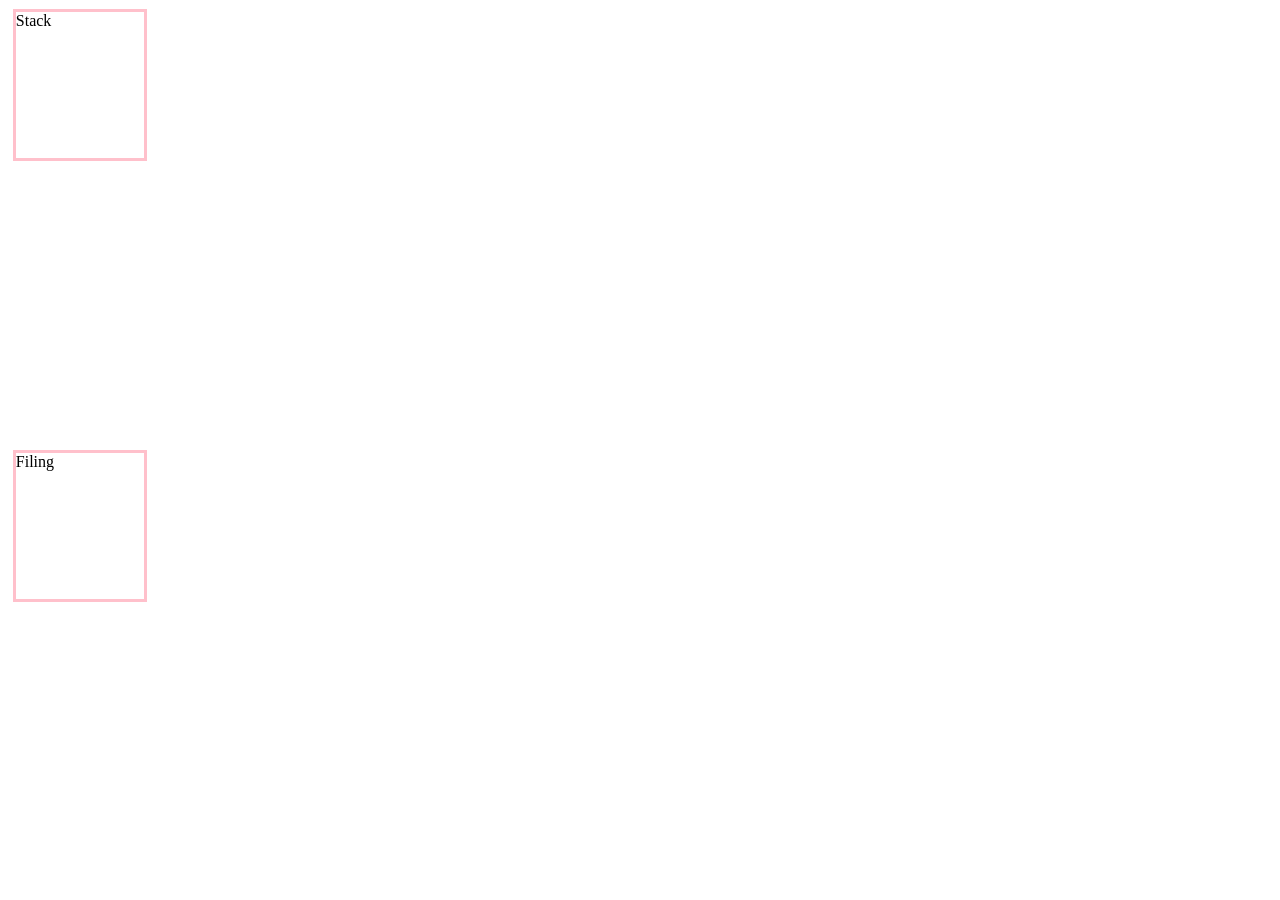
<file: Aufgaben/Aufgabe2/index.html>
<!DOCTYPE html>
<html lang="de">

<head>

    <meta charset="UTF-8">
    <title>Aufgabe2</title>


</head>

<body>
    <!--
Aufgabe: Aufgabe Nummer2
Name: Mirko Stoll
Matrikel: 259696
Datum: 24.03.2019
Hiermit versichere ich, dass ich diesen Code selbst geschrieben habe. Er wurde nicht kopiert und auch nicht diktiert. 
*/-->


    <header>
        <link rel="stylesheet" type="text/css" href="style.css" />
        <script src="js/main.js"></script>
    </header>


    <div id="stack">Stack</div>

    <div id="filing">Filing</div>


</body>

</html>
</file>
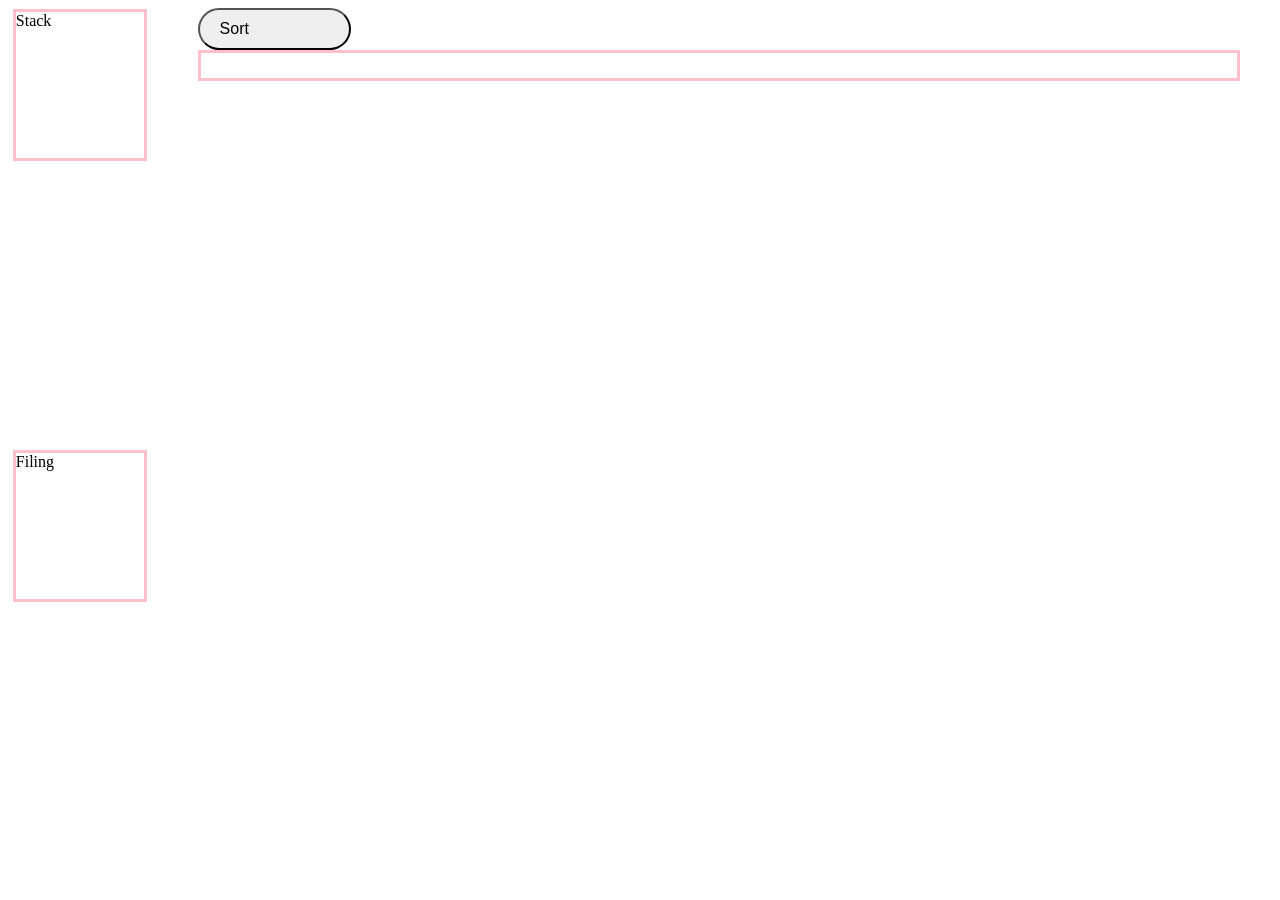
<file: Aufgaben/Aufgabe3/index.html>
<!DOCTYPE html>
<html lang="de">

<head>

    <meta charset="UTF-8">
    <title>Aufgabe3</title>


</head>

<body>
    <!--
Aufgabe: Aufgabe Nummer3
Name: Mirko Stoll
Matrikel: 259696
Datum: 11.04.2019
Hiermit versichere ich, dass ich diesen Code selbst geschrieben habe. Er wurde nicht kopiert und auch nicht diktiert. 
*/-->

 
    <header>
        
        <script src="js/main.js"></script>
        <link rel="stylesheet" type="text/css" href="style.css" />
    </header>


    <div id="stack">Stack</div>

    <div id="filing">Filing</div>

    <div id="handcards"></div>


</body>

</html>
</file>
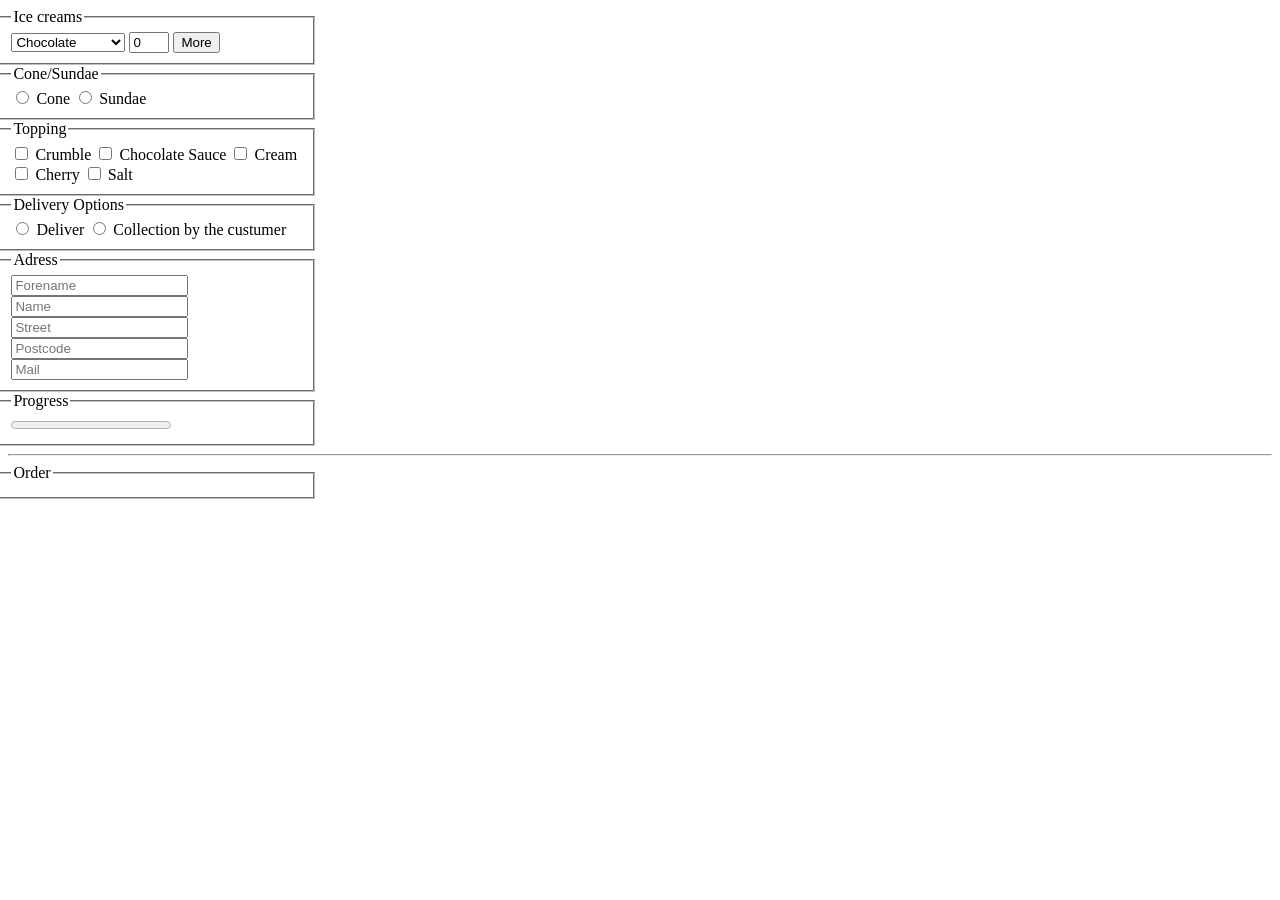
<file: Aufgaben/Aufgabe4/index.html>
<!DOCTYPE html>
<html lang="de">

<head>

    <meta charset="UTF-8">
    <title>Aufgabe4</title>


</head>

<body>
    <!--
Aufgabe: Aufgabe Nummer4
Name: Mirko Stoll
Matrikel: 259696
Datum: 18.04.2019
Hiermit versichere ich, dass ich diesen Code selbst geschrieben habe. Er wurde nicht kopiert und auch nicht diktiert. 
*/-->
    <header>

        <script src="js/main.js"></script>
        <link rel="stylesheet" type="text/css" href="style.css" />
    </header>
    <!--Eisformular-fieldset-->


        <!--Eis-fieldset-->
        <fieldset id="Ice creams">
            <legend>Ice creams</legend>

            <!--Eissorten-dropdown-->
            <select name="Ice creams" id="iceCreams">
                <optgroup label="Classic">
                    <option value="Chocolate">Chocolate</option>
                    <option value="Strawberry">Strawberry</option>
                    <option value="Vanilla">Vanilla</option>
                    <option value="Stracciatella">Stracciatella</option>
                </optgroup>
                <optgroup label="Fancy">
                    <option value="bounty">Bounty</option>
                    <option value="snickers">Snickers</option>
                    <option value="kinderriegel">Kinderriegel</option>
                    <option value="gummybear">Gummy bear</option>
                </optgroup>
                <optgroup label="Fruity">
                    <option value="apple">Apple</option>
                    <option value="orange">Orange</option>
                    <option value="bananna">Bananna</option>
                    <option value="citrus">Citrus</option>
                </optgroup>
            </select>

            <!--Stepper-->
            <input type="number" id="scoop" min="0" max="5" value="0" />

            <!--Weitere Eissorten -->
            <button id="more">More</button>

        </fieldset>

        <!--Waffel-fieldset-->
        <fieldset id="cone/sundae">
            <legend>Cone/Sundae</legend>
            <input type="radio" name="cone/sundae" value="cone" id="cone" />
            <label for="cone">Cone</label>
            <input type="radio" name="cone/sundae" value="sundae" id="sundae" />
            <label for="sundae">Sundae</label>
        </fieldset>

        <!--Topping-fieldset-->
        <fieldset id="topping">
            <legend>Topping</legend>
            <input type="checkbox" name="Crumble" value="crumble" id="crumble" />
            <label for="crumble">Crumble</label>
            <input type="checkbox" name="Chocolate Sauce" value="chocolate sauce" id="chocolate sauce" />
            <label for="chocolate sauce">Chocolate Sauce</label>
            <input type="checkbox" name="Cream" value="cream" id="cream" />
            <label for="cream">Cream</label>
            <input type="checkbox" name="Cherry" value="cherry" id="cherry" />
            <label for="cherry">Cherry</label>
            <input type="checkbox" name="Salt" value="salt" id="salt" />
            <label for="salt">Salt</label>
        </fieldset>

        <!--Lieferart-fieldset-->
        <fieldset id="delivery options">
            <legend>Delivery Options</legend>
            <input type="radio" name="delivery options" value="deliver" id="deliver" />
            <label for="deliver">Deliver</label>
            <input type="radio" name="delivery options" value="collection by the custumer"
                id="collection by the custumer" />
            <label for="collection by the custumer">Collection by the custumer</label>
        </fieldset>

        <!--Adresse-fieldset-->
        <fieldset id="adress">
            <legend>Adress</legend>

            <input type="text" name="Forename" placeholder="Forename" id="forename" required /><br>
            <input type="text" name="Name" placeholder="Name" id="name" required /><br>
            <input type="text" name="Street" placeholder="Street" id="street" /><br>
            <input type="text" name="Postcode" placeholder="Postcode" id="postcode" /><br>
            <input type="email" name="Mail" placeholder="Mail" id="mail" />
        </fieldset>

        <!--Progress-fieldset-->
        <fieldset id="progress">
            <legend>Progress</legend>
            <progress value="0" max="1"> </progress>
        </fieldset>
    </fieldset>
    <hr />

    <!--Bestellung-fieldset-->
    <fieldset id="order">
        <legend>Order</legend>

        <!--Eissorten-Bestellung-fieldset-->
        <!--<fieldset id="orderIceCream"></fieldset>
            <legend>Ice Cream/s</legend>
        </fieldset>

        Waffel-Bestellung-fieldset
        <fieldset id="orderCone/sundae">
            <legend>Cone/Sundae</legend>
        </fieldset>

        <Topping-Bestellung-fieldset
        <fieldset id="orderCone/sundae">
            <legend>Topping</legend>
        </fieldset>

        Lieferart-Bestellung-fieldset
        <fieldset id="orderDeliveryOptions">
            <legend>Delivery Options</legend>
        </fieldset>
        -->




</body>

</html>
</file>
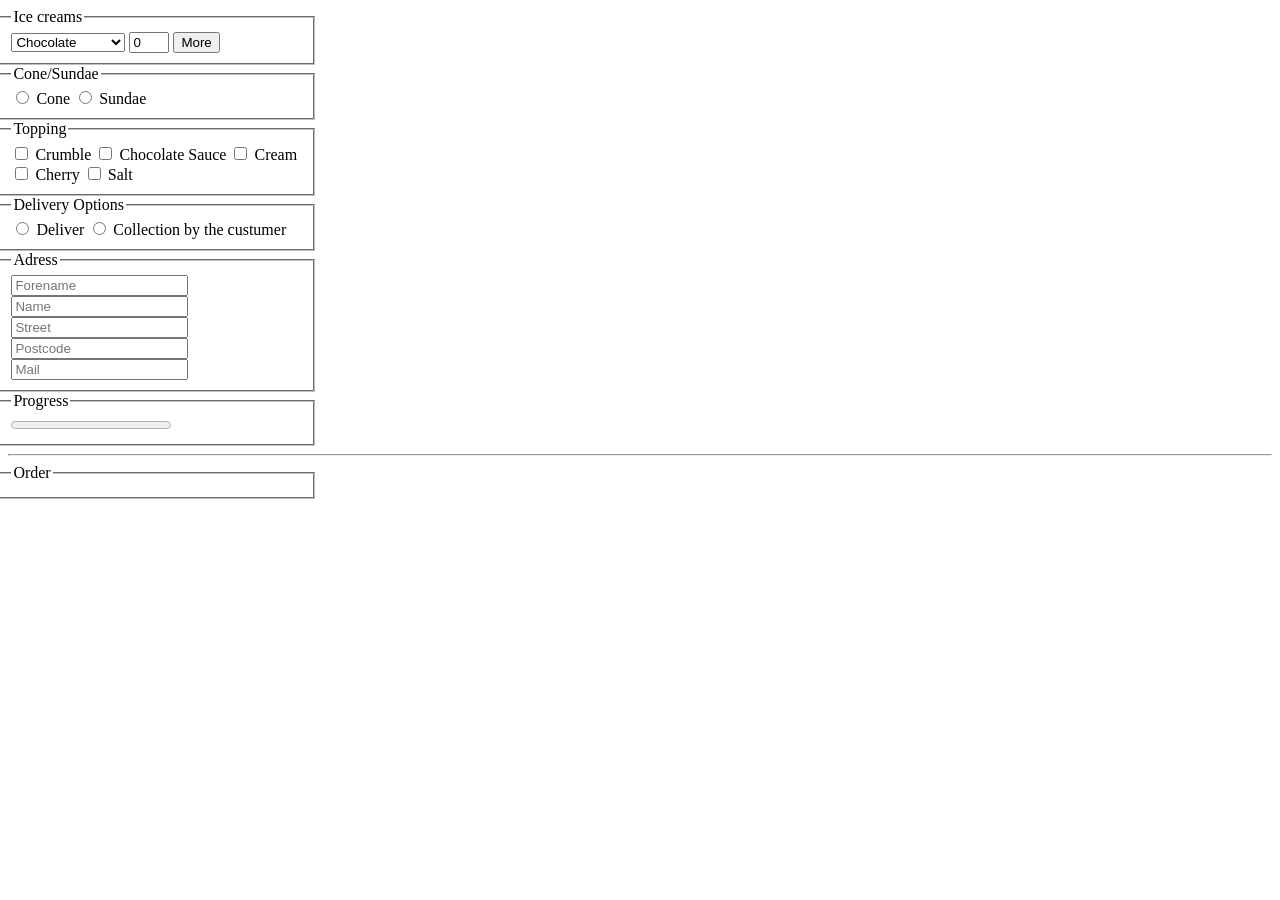
<file: Aufgaben/Aufgabe5/index.html>
<!DOCTYPE html>
<html lang="de">

<head>

    <meta charset="UTF-8">
    <title>Aufgabe5</title>


</head>

<body>
    <!--
Aufgabe: Aufgabe Nummer5
Name: Mirko Stoll
Matrikel: 259696
Datum: 28.04.2019
Hiermit versichere ich, dass ich diesen Code selbst geschrieben habe. Er wurde nicht kopiert und auch nicht diktiert. 
*/-->
    <header>

        <script src="js/data.js"></script>

        <script src="js/main.js"></script>
        <link rel="stylesheet" type="text/css" href="style.css" />
    </header>
    <!--Eisformular-fieldset-->


    <!--Eis-fieldset-->
    <fieldset id="Ice creams">
        <legend>Ice creams</legend>

        <!--Eissorten-dropdown-->
        <select name="Ice creams" id="iceCreams">
            <optgroup label="Classic">
                <option value="Chocolate">Chocolate</option>
                <option value="Strawberry">Strawberry</option>
                <option value="Vanilla">Vanilla</option>
                <option value="Stracciatella">Stracciatella</option>
            </optgroup>
            <optgroup label="Fancy">
                <option value="bounty">Bounty</option>
                <option value="snickers">Snickers</option>
                <option value="kinderriegel">Kinderriegel</option>
                <option value="gummybear">Gummy bear</option>
            </optgroup>
            <optgroup label="Fruity">
                <option value="apple">Apple</option>
                <option value="orange">Orange</option>
                <option value="bananna">Bananna</option>
                <option value="citrus">Citrus</option>
            </optgroup>
        </select>

        <!--Stepper-->
        <input type="number" id="scoop" min="0" max="5" value="0" />

        <!--Weitere Eissorten -->
        <button id="more">More</button>

    </fieldset>

    <!--Waffel-fieldset-->
    <fieldset id="cone/sundae">
        <legend>Cone/Sundae</legend>
        <input type="radio" name="cone/sundae" value="cone" id="cone" />
        <label for="cone">Cone</label>
        <input type="radio" name="cone/sundae" value="sundae" id="sundae" />
        <label for="sundae">Sundae</label>
    </fieldset>

    <!--Topping-fieldset-->
    <fieldset id="topping">
        <legend>Topping</legend>
        <input type="checkbox" name="Crumble" value="crumble" id="crumble" />
        <label for="crumble">Crumble</label>
        <input type="checkbox" name="Chocolate Sauce" value="chocolate sauce" id="chocolate sauce" />
        <label for="chocolate sauce">Chocolate Sauce</label>
        <input type="checkbox" name="Cream" value="cream" id="cream" />
        <label for="cream">Cream</label>
        <input type="checkbox" name="Cherry" value="cherry" id="cherry" />
        <label for="cherry">Cherry</label>
        <input type="checkbox" name="Salt" value="salt" id="salt" />
        <label for="salt">Salt</label>
    </fieldset>

    <!--Lieferart-fieldset-->
    <fieldset id="delivery options">
        <legend>Delivery Options</legend>
        <input type="radio" name="delivery options" value="deliver" id="deliver" />
        <label for="deliver">Deliver</label>
        <input type="radio" name="delivery options" value="collection by the custumer"
            id="collection by the custumer" />
        <label for="collection by the custumer">Collection by the custumer</label>
    </fieldset>

    <!--Adresse-fieldset-->
    <fieldset id="adress">
        <legend>Adress</legend>

        <input type="text" name="Forename" placeholder="Forename" id="forename" required /><br>
        <input type="text" name="Name" placeholder="Name" id="name" required /><br>
        <input type="text" name="Street" placeholder="Street" id="street" /><br>
        <input type="text" name="Postcode" placeholder="Postcode" id="postcode" /><br>
        <input type="email" name="Mail" placeholder="Mail" id="mail" />
    </fieldset>

    <!--Progress-fieldset-->
    <fieldset id="progress">
        <legend>Progress</legend>
        <progress value="0" max="1"> </progress>
    </fieldset>
    </fieldset>
    <hr />

    <!--Bestellung-fieldset-->
    <fieldset id="order">
        <legend>Order</legend>

        <!--Eissorten-Bestellung-fieldset-->
        <!--<fieldset id="orderIceCream"></fieldset>
            <legend>Ice Cream/s</legend>
        </fieldset>

        Waffel-Bestellung-fieldset
        <fieldset id="orderCone/sundae">
            <legend>Cone/Sundae</legend>
        </fieldset>

        <Topping-Bestellung-fieldset
        <fieldset id="orderCone/sundae">
            <legend>Topping</legend>
        </fieldset>

        Lieferart-Bestellung-fieldset
        <fieldset id="orderDeliveryOptions">
            <legend>Delivery Options</legend>
        </fieldset>
        -->




</body>

</html>
</file>
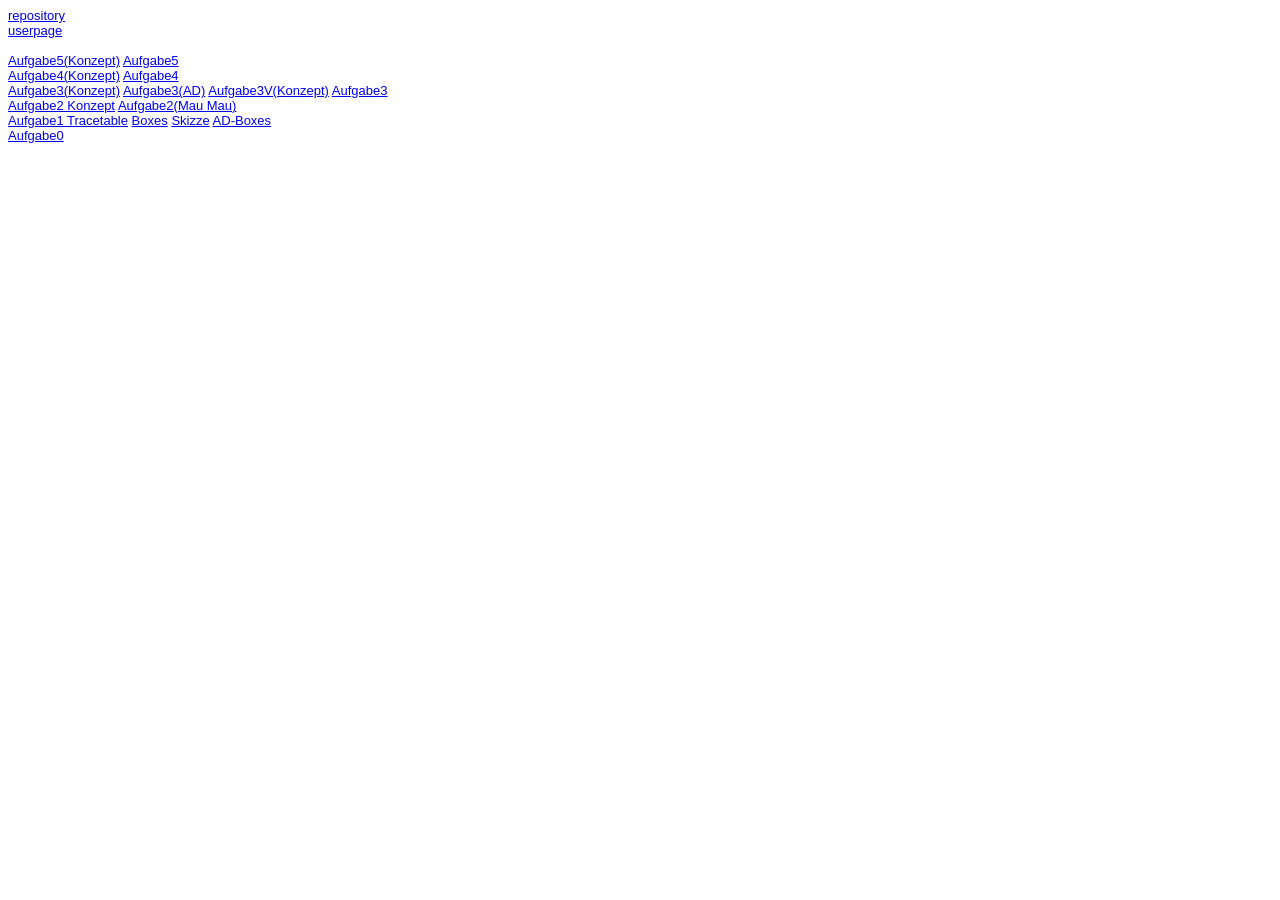
<file: Steckbrief/steckbrief.htm>
<!DOCTYPE html>
<html>
<head>
<meta charset="utf-8" />
<title>Steckbrief</title>
<style>
body {
	font-family: arial;
	font-size: small;
	background: #eeeee
}
</style>
</head>
<body>
	
	<!-- Hier die Links zu den gelösten Aufgaben einstellen, aktuelle oben, alte stehen lassen! Format: Aufgabenbezeichnung, Datum -->

	<a href="https://github.com/stollmir/jokainum" target="_blank">repository</a></br>
	
	<a href="https://stollmir.github.io/index.html" target="_blank">userpage</a></br>
	</br>
 
	<a id="link" href="https://stollmir.github.io/jokainum/Aufgaben/Aufgabe4/Konzept5.pdf" target="_blank">Aufgabe5(Konzept)</a>
	<a id="link" href="https://stollmir.github.io/jokainum/Aufgaben/Aufgabe5/index.html" target="_blank">Aufgabe5</a></br>

	<a id="link" href="https://stollmir.github.io/jokainum/Aufgaben/Aufgabe4/Konzept4.pdf" target="_blank">Aufgabe4(Konzept)</a>
	<a id="link" href="https://stollmir.github.io/jokainum/Aufgaben/Aufgabe4/index.html" target="_blank">Aufgabe4</a></br>

	<a id="link" href="https://stollmir.github.io/jokainum/Aufgaben/Aufgabe3/KonzeptAufgabe3.jpg" target="_blank">Aufgabe3(Konzept)</a>
	<a id="link" href="https://stollmir.github.io/jokainum/Aufgaben/Aufgabe3/Aufgabe3AD.pdf" target="_blank">Aufgabe3(AD)</a>
	<a id="link" href="https://stollmir.github.io/jokainum/Aufgaben/Aufgabe3/Konzept3V.pdf" target="_blank">Aufgabe3V(Konzept)</a>
	<a id="link" href="https://stollmir.github.io/jokainum/Aufgaben/Aufgabe3/index.html" target="_blank">Aufgabe3</a></br>


	<a id="link"  href="https://stollmir.github.io/jokainum/Aufgaben/Aufgabe2/Zusammengef%C3%BCgt.pdf" target="_blank">Aufgabe2 Konzept</a>
	<a id="link" href="https://stollmir.github.io/jokainum/Aufgaben/Aufgabe2/index.html" target="_blank">Aufgabe2(Mau Mau)</a></br>

	<a id="link" href="https://stollmir.github.io/jokainum/Aufgaben/Aufgabe1/TracetableCowsBoxes.pdf" target="_blank">Aufgabe1 Tracetable</a>
	<a id="link" href="https://stollmir.github.io/jokainum/Aufgaben/Aufgabe1/index.html" target="_blank">Boxes</a>
	<a id="link" href="https://stollmir.github.io/jokainum/Aufgaben/Aufgabe1/Skizze.jpg" target="_blank">Skizze</a>
	<a id="link" href="https://stollmir.github.io/jokainum/Aufgaben/Aufgabe1/AD-Boxes.jpg" target="_blank">AD-Boxes</a></br>

	<a id="link" href="https://stollmir.github.io/jokainum/Aufgaben/Aufgabe0/index.html" target="_blank">Aufgabe0</a></br>

</body>
</html>
</file>
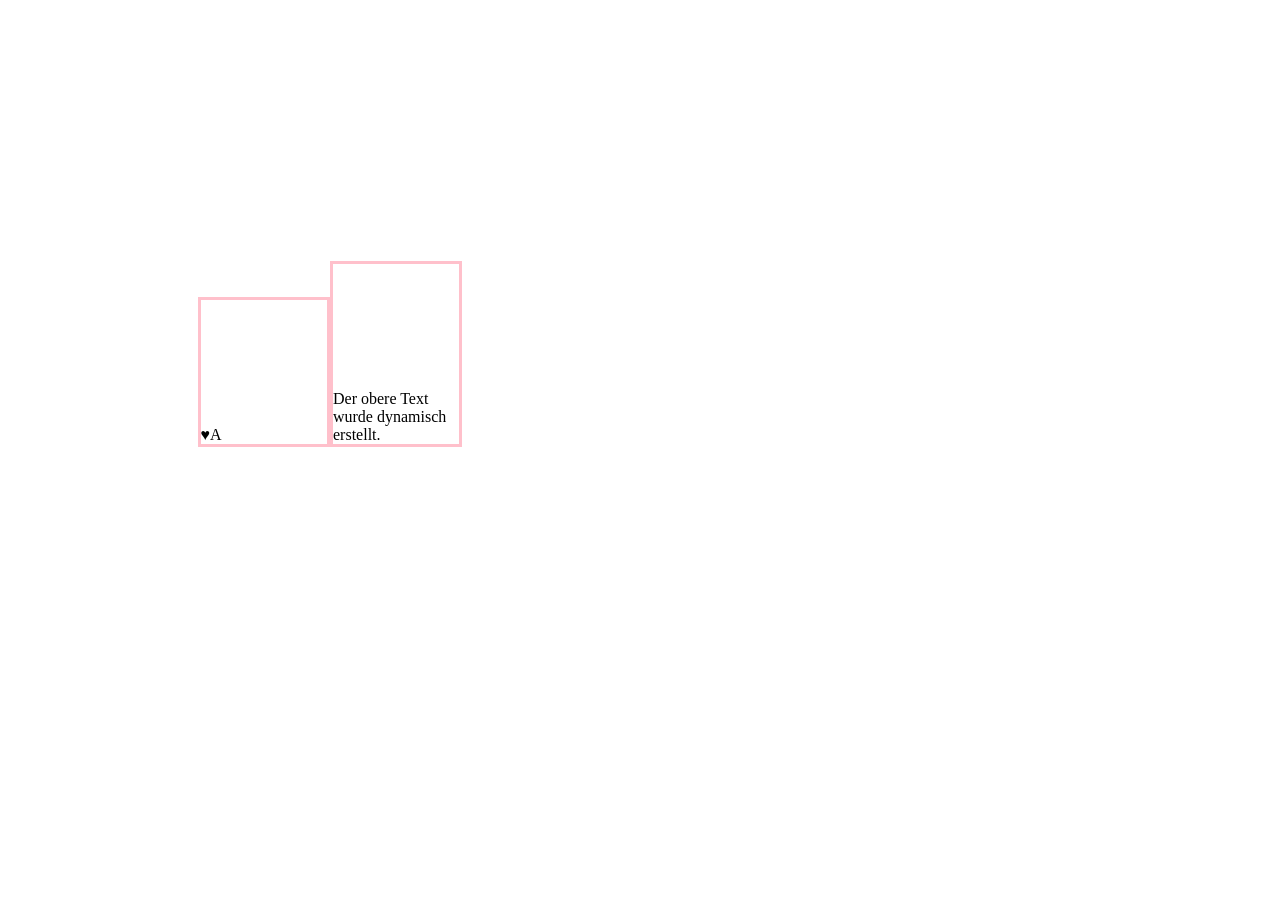
<file: Aufgaben/testing/testingindex.html>
<!DOCTYPE html>
<html lang="de">

<head>

    <meta charset="UTF-8">
    <title>Aufgabe0</title>
    

</head>

<body>
    <!--
Aufgabe: Aufgabe Nummer0
Name: Mirko Stoll
Matrikel: 259696
Datum: 24.03.2019
Hiermit versichere ich, dass ich diesen Code selbst geschrieben habe. Er wurde nicht kopiert und auch nicht diktiert. 
*/-->


    <header>
        <link rel="stylesheet" type="text/css" href="teststyle.css"/>
        <script src="js/testingmain.js"></script>
    </header>
<!--
<div id = "stack">Stack</div>

<div id = "filing">Filing</div>

<div id = "handcards">handcards</div>
<div id = "handcards">handcards</div>
<div id = "handcards">handcards</div>


<div id = "div1"></div>


-->
<div id="div1">Der obere Text wurde dynamisch erstellt.</div>


</body>

</html>
</file>
<file: Aufgaben/Aufgabe2/style.css>
#stack{
    position: absolute;
    left: 1%;
    border: solid pink;
    width: 10%;
    top:1%;
    padding-bottom: 10%;
}
#filing{
    position: absolute;
    border: solid pink;
    left: 1%;
    width: 10%;
    top:50%;
    padding-bottom: 10%;
}
</file>
<file: Aufgaben/Aufgabe3/style.css>
#stack{
    position: absolute;
    left: 1%;
    border: solid pink;
    width: 10%;
    top:1%;
    padding-bottom: 10%;
}
#filing{
    position: absolute;
    display: inline-block;
    border: solid pink;
    left: 1%;
    width: 10%;
    top:50%;
    padding-bottom: 10%;
}
#handcards{
    position: relative;
    border: solid pink;
    padding: 1%;
    left: 15%;
    width: 80%;
}
button {
    position: relative;
    left: 15%;
    -webkit-border-radius: 28;
    -moz-border-radius: 28;
    border-radius: 28px;
    font-family: Arial;
    color: solid pink;
    font-size: 16px;
    padding: 10px 100px 10px 20px;
}
</file>
<file: Aufgaben/Aufgabe4/style.css>
fieldset {
	position: relative;
	width: 290px;
	right: 1%;
}

#order {

	float: left;
}

#scoop hr{
    width: 30px;
}

option {
	display: inline;
	margin: 0px;
	padding: 0px;
}

input[type="checkbox"]{
    display: inline-block;
}
</file>
<file: Aufgaben/Aufgabe5/style.css>
fieldset {
	position: relative;
	width: 290px;
	right: 1%;
}

#order {

	float: left;
}

#scoop hr{
    width: 30px;
}

option {
	display: inline;
	margin: 0px;
	padding: 0px;
}

input[type="checkbox"]{
    display: inline-block;
}
</file>
<file: Aufgaben/testing/teststyle.css>
#stack{
    position: absolute;
    left: 1%;
    border: solid pink;
    width: 10%;
    
    padding-top: 10%;
}
#filing{
    position: absolute;
    border: solid pink;
    right: 1%;
    width: 10%;
    
    padding-top: 10%;
}
div{
    position: relative;
    border: solid pink;
    display: inline-block;
    margin-top:20%;
    padding-top: 10%;
    top: 60%;
    left: 15%;
    width: 10%;
    
}
</file>
